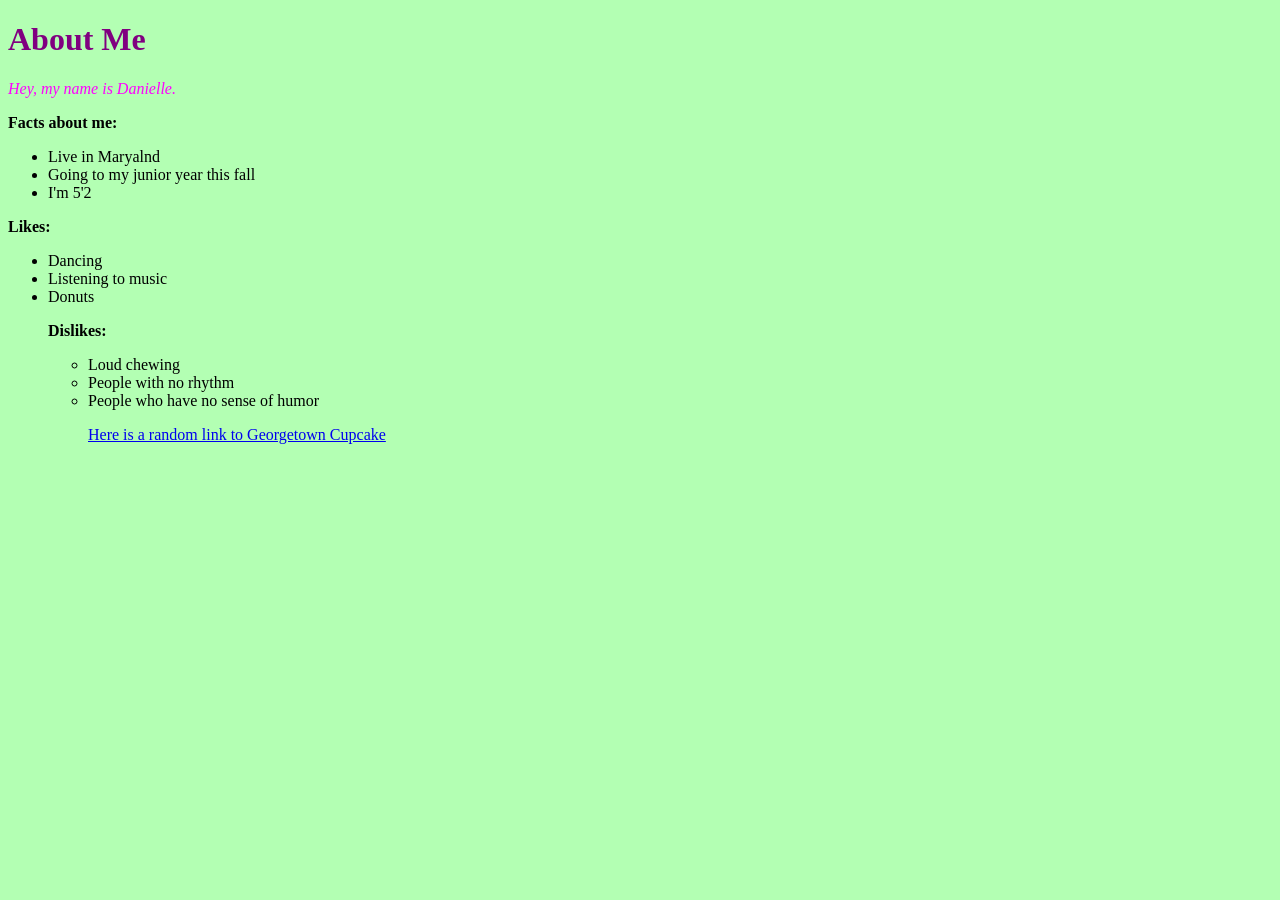
<file: index.html>
<!DOCTYPE html>
<html>
<link rel = "stylesheet" href = "lol.css">
  <h1>About Me</h1>
<head> </head>
  <body>
    <body bgcolor="#b3ffb3"

<b> <em> <font color="magenta"> Hey, my name is Danielle. </font> </em> </b>

<head>

<p> <b> Facts about me: </b> </p>
<ul>
  <li>Live in Maryalnd</li>
  <li>Going to my junior year this fall</li>
  <li>I'm 5'2</li>
</ul>


<p> <b> Likes: </b> </p>
<ul>
  <li>Dancing</li>
  <li>Listening to music</li>
  <li>Donuts</li>
</ui>


<p> <b> Dislikes: </b> </p>
<ul>
  <li>Loud chewing</li>
  <li>People with no rhythm</li>
  <li>People who have no sense of humor</li>
</ui>


<p> <a href = "https://www.georgetowncupcake.com/">Here is a random link to Georgetown Cupcake</a> </p>



  </body>
</html>
</file>
<file: lol.css>
h1 {
		color : purple;
    	}
</file>
